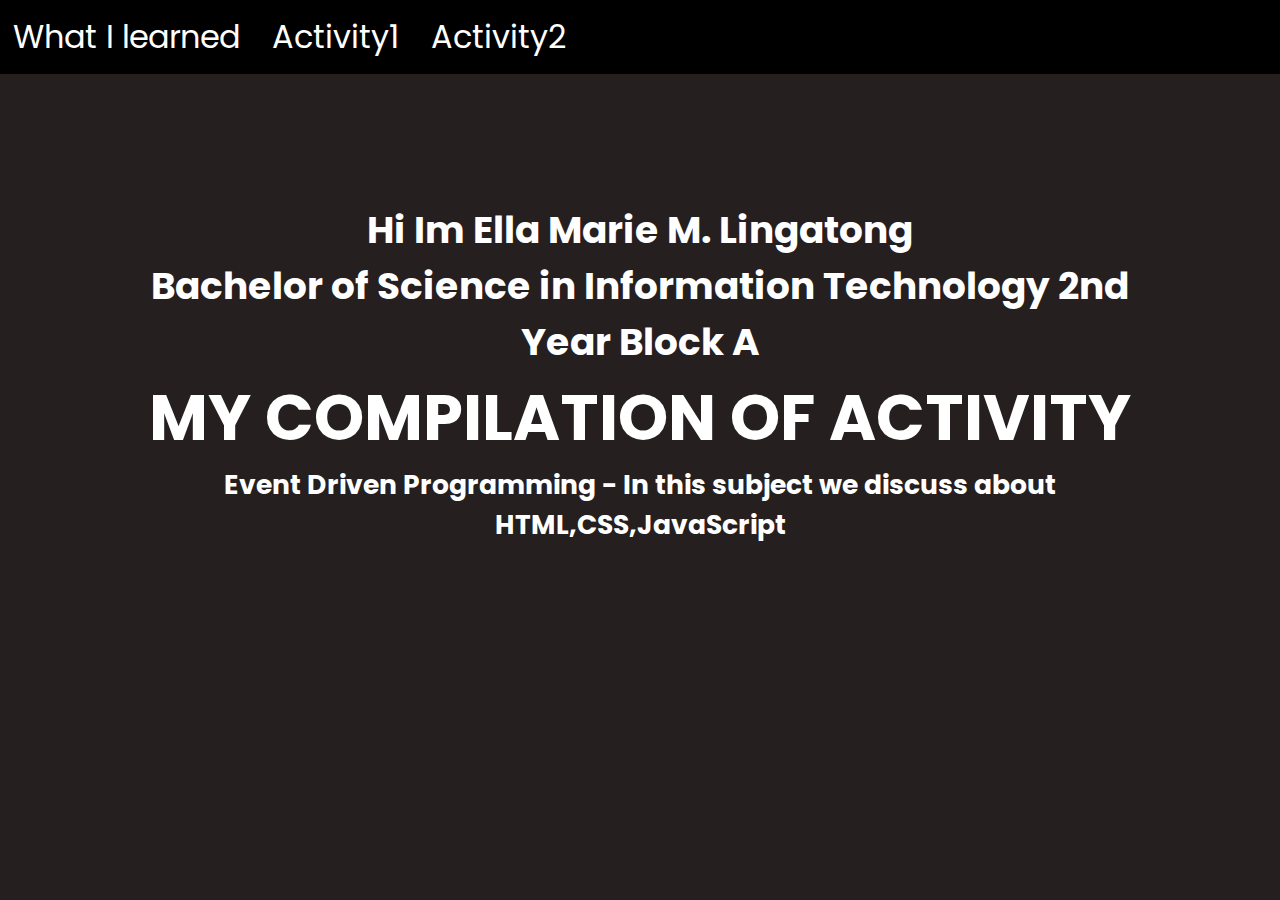
<file: index.html>
<!DOCTYPE html>
<html lang="en">
<head>
  <meta charset="UTF-8">
  <meta name="viewport" content="width=device-width, initial-scale=1.0">
  <title>Document</title>
  <link rel="stylesheet" href="display.css">
</head>
<body>
   <header>
    <ul>
    <li class="learn"><a href="./What.html/index.html">What I learned</a></li>
    <li class="a1"><a href="./Activity1/index.html">Activity1</a></li>
    <li class="a2"><a href="./Act2/index.html">Activity2</a></li>
  </ul>
   </header>
   
   <div class="intro">
    <h3 class="ella">Hi Im Ella Marie M. Lingatong</h3>
    <h3>Bachelor of Science in Information Technology 2nd Year Block A</h3>
    <h1>MY COMPILATION OF ACTIVITY</h1>
    <h5>Event Driven Programming - In this subject we discuss about HTML,CSS,JavaScript</h5>
   </div>
</body>
</html>
</file>
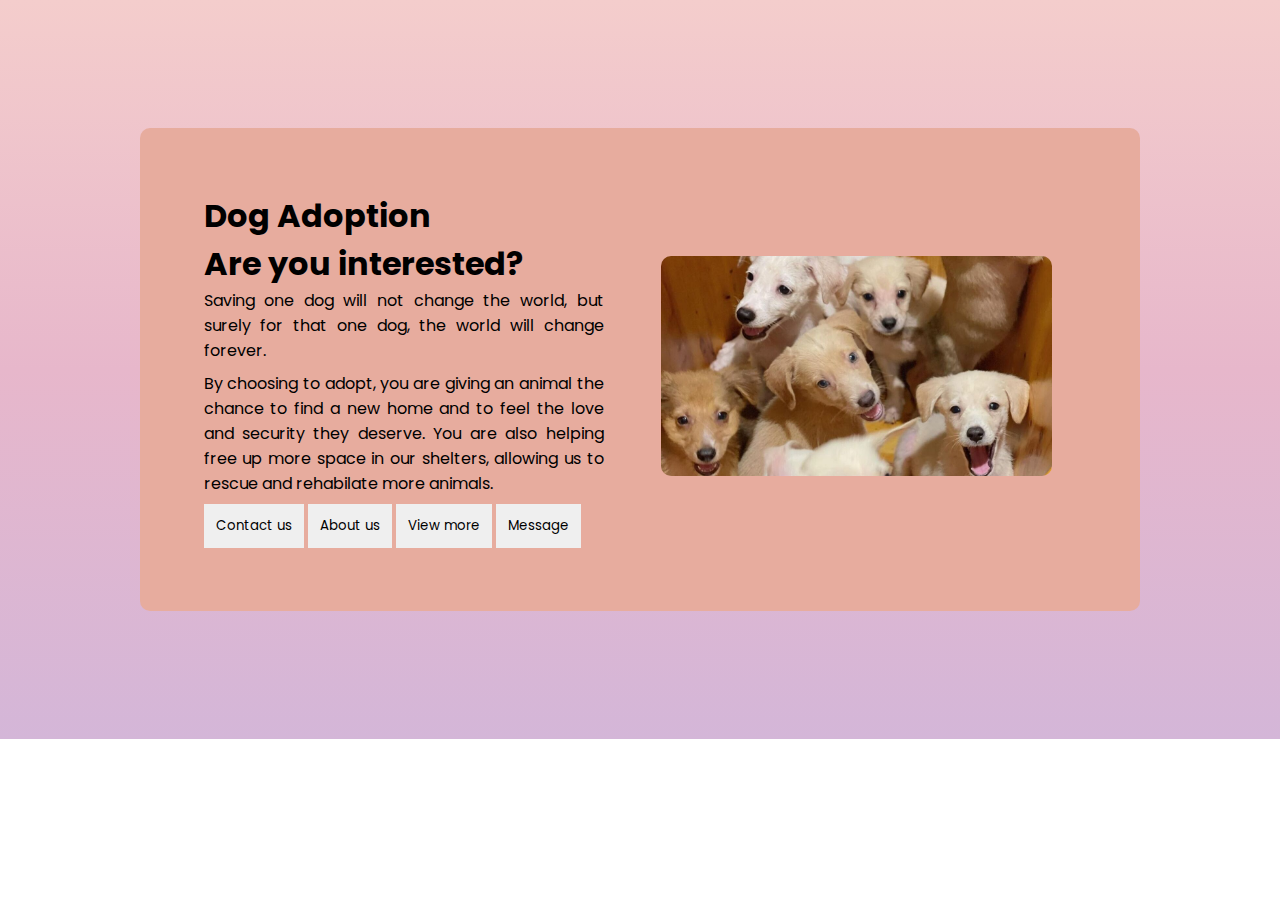
<file: Activity1/index.html>
<!DOCTYPE html>
<html lang="en">
<head>
    <meta charset="UTF-8">
    <meta name="viewport" content="width=device-width, initial-scale=1.0">
    <title>Dog</title>
    <link rel="stylesheet" href="dog.css">
</head>
<body>
    <div id ="container" class="container"></div>
    <script type="module" src="./app.js"></script>
  
</body>
</html>
</file>
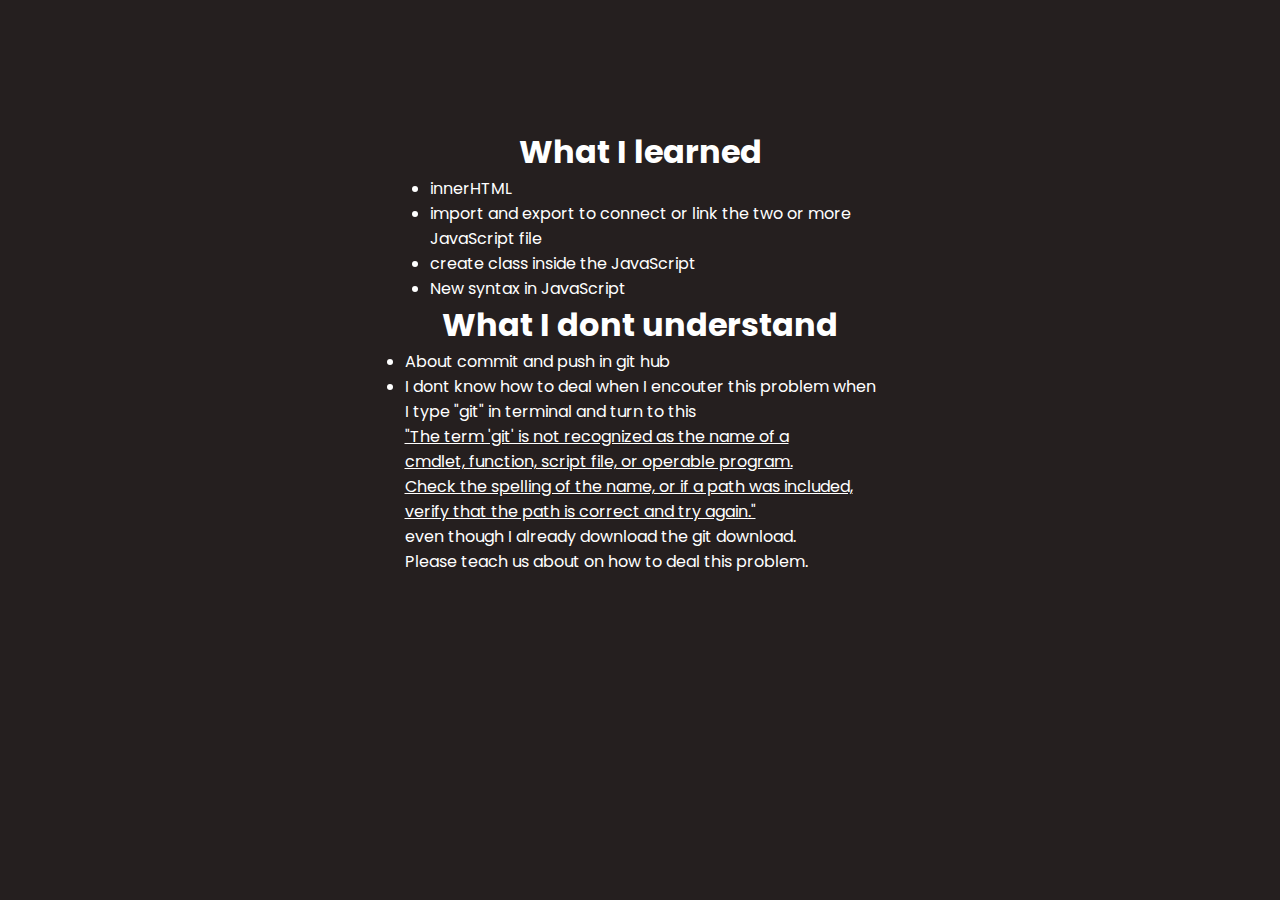
<file: What.html/index.html>
<!DOCTYPE html>
<html lang="en">
<head>
    <meta charset="UTF-8">
    <meta name="viewport" content="width=device-width, initial-scale=1.0">
    <title>Document</title>
    <link rel="stylesheet" href="learn.css">
</head>
<body>
    <div class="learn">
    <h1>What I learned</h1>
    <ul>
        <li>innerHTML</li>
        <li>import and export to connect or link the two or more <br>JavaScript file</li>
        <li>create class inside the JavaScript</li>
        <li>New syntax in JavaScript </li>
    </ul>
    <h1>What I dont understand</h1>
    <ul>
        <li>About commit and push in git hub </li>
        <li>I dont know how to deal when I encouter this problem when<br> I type "git" in terminal and turn to this <p class="Problem"> "The term 'git' is not recognized as the name of a <br>cmdlet, function,  script file, or operable program. <br>Check the spelling of the name, or if a path was included,<br> verify that the path is correct and 
            try again."</p> even though I already download the git download. <br> Please teach us about on how to deal this problem.  </li>
       
    </ul>
</div>
</body>
</html>
</file>
<file: display.css>
@import url('https://fonts.googleapis.com/css2?family=Poppins:ital,wght@0,100;0,200;0,300;0,400;0,500;0,600;0,700;0,800;0,900;1,100;1,200;1,300;1,400;1,500;1,600;1,700;1,800;1,900&display=swap');

*{
    box-sizing: border-box;
    padding: 0;
    margin: 0;
}
body{
    font-family: "Poppins";
    background-color: rgb(37, 31, 31);
    color: white;
    font-size: 2rem;
}
header{
    display: flex;
    background-color: black;
    padding: 1%;
    opacity:5px;
}
li{
    list-style-type: none;
    text-decoration: none;
}
ul{
    display: flex;
    gap:2rem;
   
}
a{
    text-decoration: none;
    color:white
}
a:hover{
    color:white;
    text-decoration: underline;
}
div.intro {
    text-align: center;
    margin: 10%;
  }
</file>
<file: Activity1/dog.css>
@import url('https://fonts.googleapis.com/css2?family=Poppins:ital,wght@0,100;0,200;0,300;0,400;0,500;0,600;0,700;0,800;0,900;1,100;1,200;1,300;1,400;1,500;1,600;1,700;1,800;1,900&display=swap');

*{
    box-sizing: border-box;
    padding: 0;
    margin: 0;
}
body{
    font-family: "Poppins";
    background: linear-gradient(#f4cdcc,#e7b7cb,#d4b6d8);
    background-repeat: no-repeat;
}
.container{
    padding: 2%;
    border: none;
    max-width: 1000px;
    margin: 10% auto;
    display: flex;
    align-items: center;
    text-align: justify;
    padding: 2%;
    background-color: 	#e7ac9e;
    border-radius: 10px;
}
p{
    padding-bottom: 2%;
}
.ClassL{
    padding:2%;
    margin:2%;
    width: 50%;
    border: none;
}
img{
   width: 90%;
   height: 90%;
   border-radius: 10px;
}
button{
    font-family: "Poppins";
    padding: 3%;
    border: none;
}
button:hover{
    background-color: #e7b7cb;
    border:#e7b7cb;
}
.ClassR{
    width: 50%;
    margin: 2%;
}
</file>
<file: What.html/learn.css>
@import url('https://fonts.googleapis.com/css2?family=Poppins:ital,wght@0,100;0,200;0,300;0,400;0,500;0,600;0,700;0,800;0,900;1,100;1,200;1,300;1,400;1,500;1,600;1,700;1,800;1,900&display=swap');

*{
    box-sizing: border-box;
    padding: 0;
    margin: 0;
}
body{
    font-family: "Poppins";
    background-color: rgb(37, 31, 31);
    color: white;
    padding: 10%;
}
div.learn {
    text-align: center;
  }
  
ul {
    display: inline-block;
    text-align: left;
}
p.Problem{
    text-decoration: underline;
}
</file>
